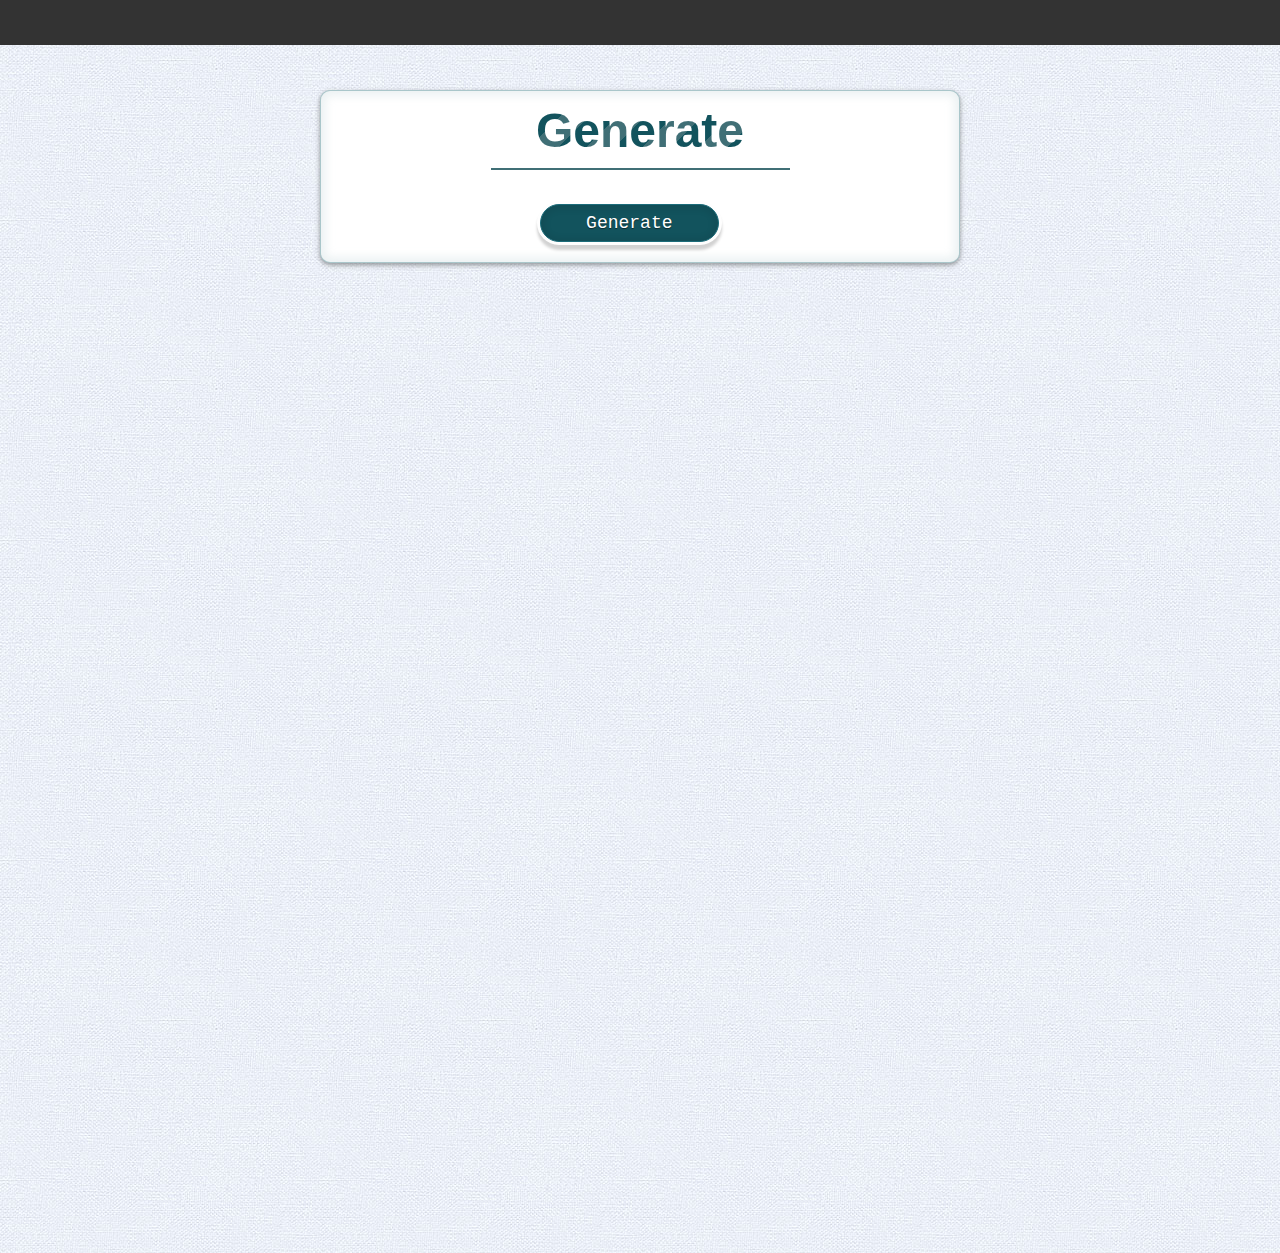
<file: generate.html>
<!DOCTYPE html>
<html>
<head>
	<title>Generate Reports</title>
	<link rel="stylesheet" type="text/css" href="css/combined.css" />
	<script src="js/combined.js"></script>
	<link rel="stylesheet" href="css/date1.css">
	<script src="js/jquery-1.9.1.js"></script>
	<script src="js/jquery-ui.js"></script>
	<link rel="stylesheet" href="css/style.css">


<script type="text/javascript">
  $(function() {
    $( "#from" ).datepicker({
      defaultDate: "+1w",
      changeMonth: true,
      numberOfMonths: 1,
      onClose: function( selectedDate ) {
        $( "#to" ).datepicker( "option", "minDate", selectedDate );
      }
    });
    $( "#to" ).datepicker({
      defaultDate: "+1w",
      changeMonth: true,
      numberOfMonths: 1,
      onClose: function( selectedDate ) {
        $( "#from" ).datepicker( "option", "maxDate", selectedDate );
      }
    });
  });
  </script>
  <script type="text/javascript">
function show() { document.getElementById('area').style.display = 'block'; }
function hide() { document.getElementById('area').style.display = 'none'; }

</script>


	</head>
	<body>

<div class="header">
</div>
<div class="main">

<div class="form" >


<form name="gen" action = "settings1.html">
<div class="legend" >Generate</div>
<br>
<div>&nbsp;</div>

<input class="bg-green fg-white" type="submit" value="Generate" style="margin-right: 220px;">
<div>&nbsp;</div>
</form>

</div>

</div>
</body>
</html>
</file>
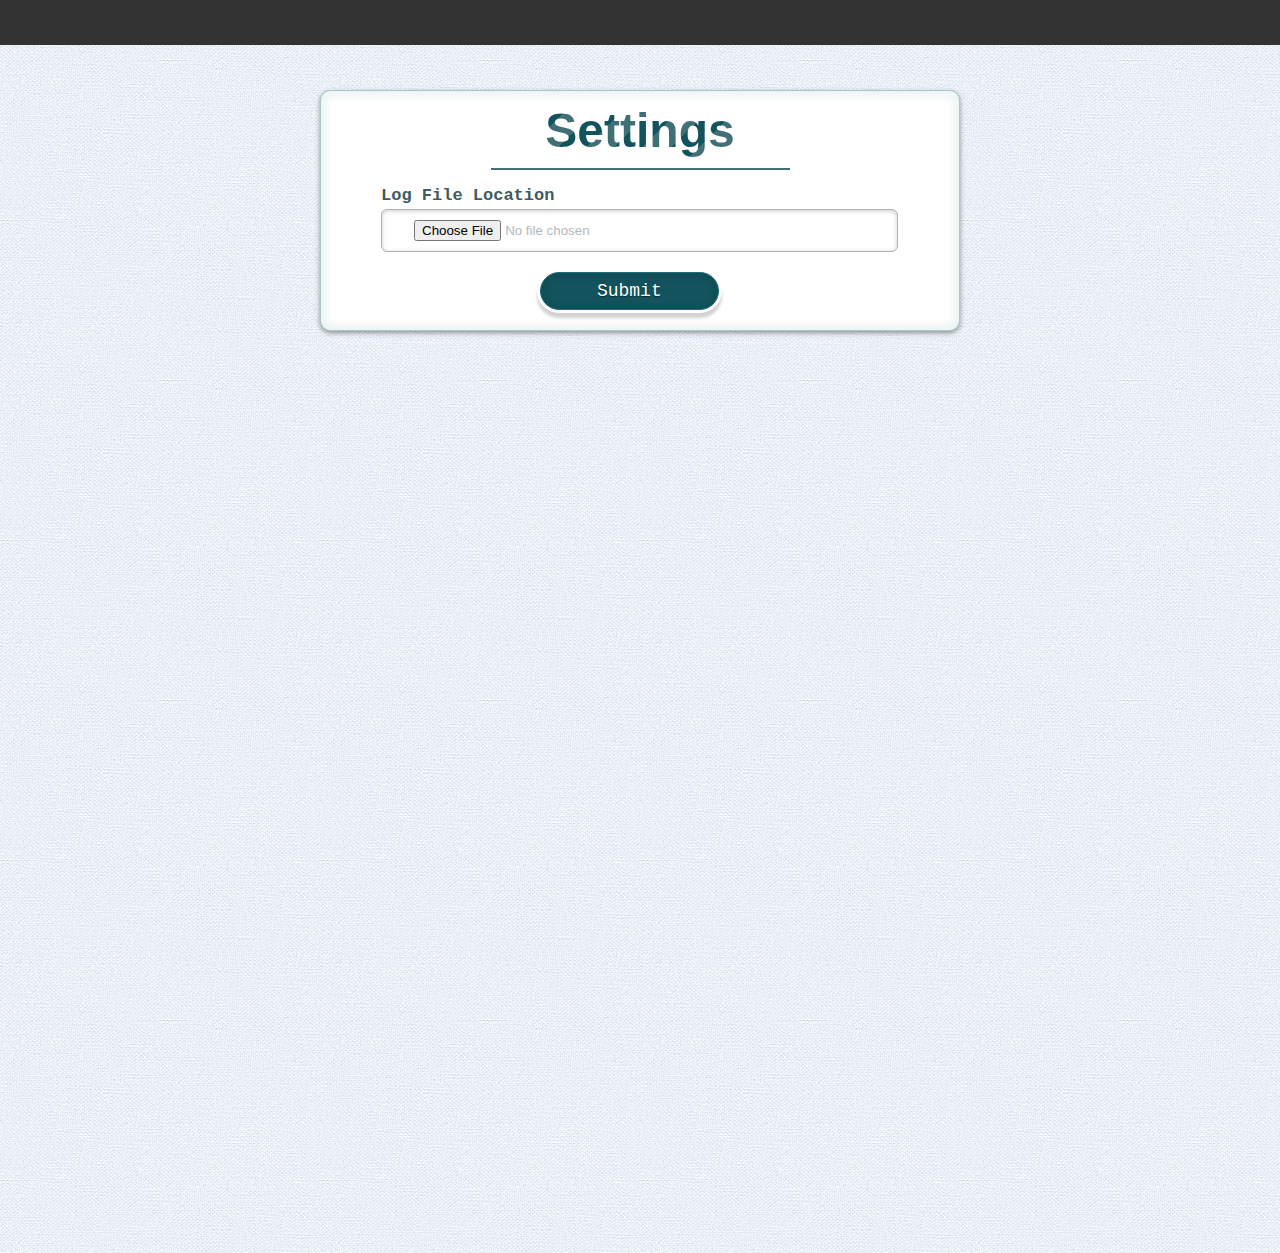
<file: settings1.html>
<html>
<head>
	<title>Settings</title>
	<link rel="stylesheet" type="text/css" href="css/combined.css" />
	<script src="js/combined.js"></script>

	</head>
<body>
<div class="header">

</div>
<div class="main">

<div class="form" >

<form name="set" action = "cgi-bin/generate.py" method = "post">
<div class="legend" >Settings </div>

<div>&nbsp;</div>
<label for="Log" class="label">Log File Location </label>
<input id="log" name="log" required="required" type="file" placeholder="File Location">


<input class="bg-green fg-white" type="submit" value="Submit" style="margin-right: 220px;">
<div>&nbsp;</div>

<div>&nbsp;</div>
</form>

</div>

</div>
</body>
</html>
</file>
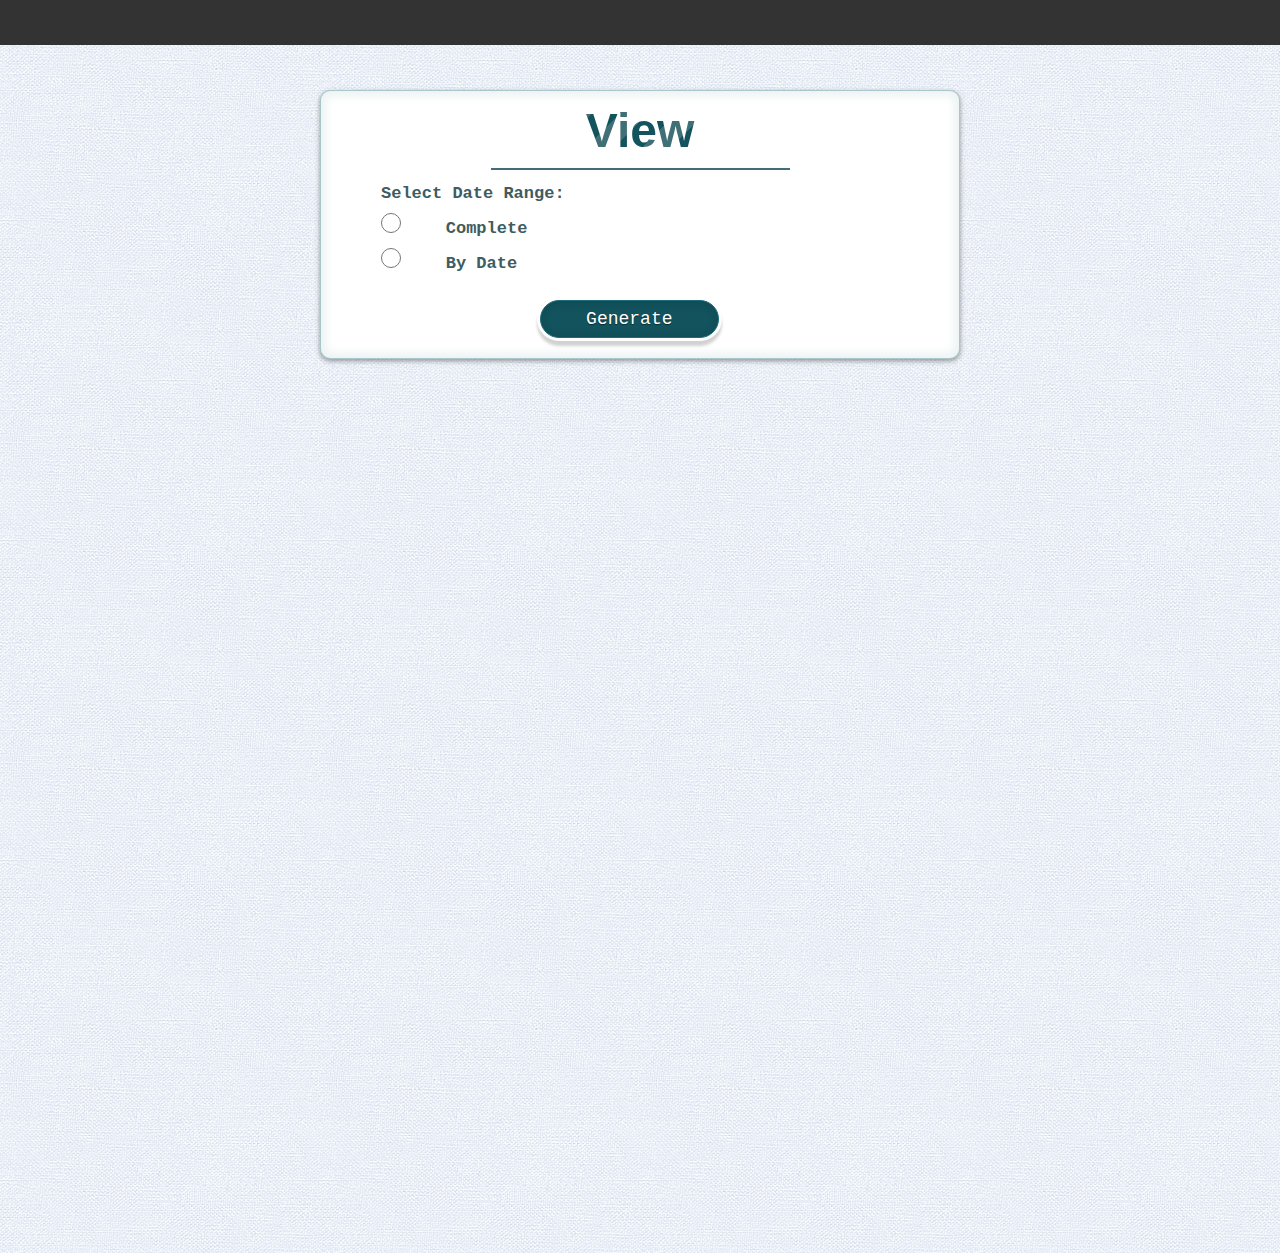
<file: view_old.html>
<!DOCTYPE html>
<html>
<head>
	<title>Generate Reports</title>
	<link rel="stylesheet" type="text/css" href="css/combined.css" />
	<script src="js/combined.js"></script>
	<link rel="stylesheet" href="css/date1.css">
	<script src="js/jquery-1.9.1.js"></script>
	<script src="js/jquery-ui.js"></script>
	<link rel="stylesheet" href="css/style.css">


<script type="text/javascript">
  $(function() {
    $( "#from" ).datepicker({
      defaultDate: "+1w",
      changeMonth: true,
      numberOfMonths: 1,
      onClose: function( selectedDate ) {
        $( "#to" ).datepicker( "option", "minDate", selectedDate );
      }
    });
    $( "#to" ).datepicker({
      defaultDate: "+1w",
      changeMonth: true,
      numberOfMonths: 1,
      onClose: function( selectedDate ) {
        $( "#from" ).datepicker( "option", "maxDate", selectedDate );
      }
    });
  });
  </script>
  <script type="text/javascript">
function show() { document.getElementById('area').style.display = 'block'; }
function hide() { document.getElementById('area').style.display = 'none'; }

</script>


	</head>
	<body>

<div class="header">
</div>
<div class="main">

<div class="form" >


<form name="gen" action = "/cgi-bin/generate.py" method = "post">
<div class="legend" >View</div>
<br>
<div>&nbsp;</div>
<label for="Select" class="label">Select Date Range:</label>
<div>&nbsp;</div>
<input type="radio" id="complete" name="select" value="complete" onclick="hide();" required />
<label for="radio-complete" class="label">Complete </label>
<div>&nbsp;</div>
<input type="radio" id="bydate" name="select" value="bydate" onclick="show();" required/>
<label for="radio-bydate" class="label">By Date </label>
<div id='area' style="display: none;">
<div>&nbsp;</div> <div>&nbsp;</div><div>&nbsp;</div><div>&nbsp;</div>
<label for="radio-complete" class="label">From</label>
<input type="text"   id="from" placeholder="From Date" name="from" style="width:230px" >
<div>&nbsp;</div>
<label for="radio-complete" class="label">To </label>
&nbsp;&nbsp;&nbsp;&nbsp;
<input type="text" id="to" placeholder="To Date" name="to" style="width:230px" >
<div>&nbsp;</div>
</div>
<div>&nbsp;</div>
<input class="bg-green fg-white" type="submit" value="Generate" style="margin-right: 220px;">
<div>&nbsp;</div>
</form>

</div>

</div>
</body>
</html>
</file>
<file: css/combined.css>
html {
  font-size: 62.5%;
}
body {
  font-size: 1.4rem;
}
html,
body {
  padding: 0;
  margin: 0;
  min-height:auto !important;
  height: 118%;
}

html,
body,
* {
  -webkit-box-sizing: border-box;
  -moz-box-sizing: border-box;
  -ms-box-sizing: border-box;
  -o-box-sizing: border-box;
  box-sizing: border-box;
}
.main
{
background: #fff url(../images/bg.jpg) repeat;
width: 100% !important;
min-height:100%;
height:auto;

}
.header{
background-color: #333333 !important;
height: 45px;
width: 100%;
position: fixed;
display: block;
border-collapse: collapse;
box-sizing: border-box;
z-index: 1030;
}

 .panel {
  border: 1px #eaeaea solid;
  
   
}
 .panel .panel-header {
  position: fixed;
  z-index: 1030;
  margin-top: 45px;
  margin-left:4%;
  padding: 12px;
  background-color: #5d5d5d;
  width: 92%;
  font-weight: normal;
  font-family: 'Segoe UI Light_', 'Open Sans Light', Verdana, Arial, Helvetica, sans-serif;
  color: #ffffff;
  letter-spacing: 0.01em;
  font-size: 2.2rem;
  line-height: 2.2rem;
  cursor: default;
  height:auto;
}
@font-face {
  font-family: "PT Serif Caption";
  font-style: normal;
  font-weight: 400;
  src: local("Cambria"), local("PT Serif Caption"), local("PTSerif-Caption"), url(https://themes.googleusercontent.com/static/fonts/ptserifcaption/v4/7xkFOeTxxO1GMC1suOUYWWhBabBbEjGd1iRmpyoZukE.woff) format('woff');
}
@font-face {
  font-family: "Open Sans Light";
  font-style: normal;
  font-weight: 300;
  src: local("Segoe UI Light"), local("Open Sans Light"), local("OpenSans-Light"), url(https://themes.googleusercontent.com/static/fonts/opensans/v6/DXI1ORHCpsQm3Vp6mXoaTZ1r3JsPcQLi8jytr04NNhU.woff) format('woff');
}
@font-face {
  font-family: "Open Sans";
  font-style: normal;
  font-weight: 400;
  src: local("Segoe UI"), local("Open Sans"), local("OpenSans"), url(https://themes.googleusercontent.com/static/fonts/opensans/v6/K88pR3goAWT7BTt32Z01mz8E0i7KZn-EPnyo3HZu7kw.woff) format('woff');
}
@font-face {
  font-family: "Open Sans Bold";
  font-style: normal;
  font-weight: 700;
  src: local("Segoe UI Bold"), local("Open Sans Bold"), local("OpenSans-Bold"), url(https://themes.googleusercontent.com/static/fonts/opensans/v6/k3k702ZOKiLJc3WVjuplzJ1r3JsPcQLi8jytr04NNhU.woff) format('woff');
}


/* Index generate view */

.grid {
	padding: 20px 20px 100px 20px;
	max-width: 1350px;
	margin-top:100px;
	list-style: none;
	text-align: center;
	
}

.grid li {
	display: inline-block;
	width: 410px;
	margin: 0;
	padding: 20px;
	text-align: left;
	position: relative;
}

.grid figure {
	margin: 0;
	position: relative;
}

.grid figure img {
	max-width: 100%;
	display: block;
	position: relative;
}
h1{
font-family: 'Courier New', 'Open Sans Light', Verdana, Arial, Helvetica, sans-serif;
font-weight: 300;
color: #000000;
letter-spacing: 0.00em;
font-size: 4.8rem;
line-height: 4.8rem;
}

.grid figcaption {
	position: absolute;
	top: 0;
	left: 0;
	padding: 20px;
	background: #2c3f52;
	color: #ed4e6e;
}

.grid figcaption h3 {
    font-family:"Cursive",Times,serif;
	margin: 0;
	padding: 0;
	color: #fff;
}

.grid figcaption p {
  color: #fff;
}

.grid figcaption span:before {
	content: 'will have ';
}

.grid figcaption a {
    font-family:"courier",Times,serif;
	text-align: center;
	padding: 5px 10px;
	border-radius: 2px;
	display: inline-block;
	background: #ed4e6e;
	color: #fff;
}
/* Caption Style 4 */
.cs-style-4 li {
	-webkit-perspective: 1700px;
	-moz-perspective: 1700px;
	perspective: 1700px;
	-webkit-perspective-origin: 0 50%;
	-moz-perspective-origin: 0 50%;
	perspective-origin: 0 50%;
}

.cs-style-4 figure {
	-webkit-transform-style: preserve-3d;
	-moz-transform-style: preserve-3d;
	transform-style: preserve-3d;
}

.cs-style-4 figure > div {
	overflow: hidden;
}

.cs-style-4 figure img {
	-webkit-transition: -webkit-transform 0.4s;
	-moz-transition: -moz-transform 0.4s;
	transition: transform 0.4s;
}

.no-touch .cs-style-4 figure:hover img,
.cs-style-4 figure.cs-hover img {
	-webkit-transform: translateX(25%);
	-moz-transform: translateX(25%);
	-ms-transform: translateX(25%);
	transform: translateX(25%);
}

.cs-style-4 figcaption {
	height:78%;
	width: 50%;
	opacity: 0;
	font-size:1.9rem;
	-webkit-backface-visibility: hidden;
	-moz-backface-visibility: hidden;
	backface-visibility: hidden;
	-webkit-transform-origin: 0 0;
	-moz-transform-origin: 0 0;
	transform-origin: 0 0;
	-webkit-transform: rotateY(-90deg);
	-moz-transform: rotateY(-90deg);
	transform: rotateY(-90deg);
	-webkit-transition: -webkit-transform 0.4s, opacity 0.1s 0.3s;
	-moz-transition: -moz-transform 0.4s, opacity 0.1s 0.3s;
	transition: transform 0.4s, opacity 0.1s 0.3s;
}

.no-touch .cs-style-4 figure:hover figcaption,
.cs-style-4 figure.cs-hover figcaption {
	opacity: 1;
	-webkit-transform: rotateY(0deg);
	-moz-transform: rotateY(0deg);
	transform: rotateY(0deg);
	-webkit-transition: -webkit-transform 0.4s, opacity 0.1s;
	-moz-transition: -moz-transform 0.4s, opacity 0.1s;
	transition: transform 0.4s, opacity 0.1s;
}

.cs-style-4 figcaption a {
	position: absolute;
	bottom: 20px;
	right: 20px;
}
@media screen and (max-width: 31.5em) {
	.grid {
		padding: 10px 10px 100px 10px;
	}
	.grid li {
		width: 100%;
		min-width: 300px;
	}
}

@import url(http://fonts.googleapis.com/css?family=Lato:300,400,700);


*, *:after, *:before { -webkit-box-sizing: border-box; -moz-box-sizing: border-box; box-sizing: border-box; }
body, html {  padding: 0; margin: 0;}

/* Clearfix hack by Nicolas Gallagher: http://nicolasgallagher.com/micro-clearfix-hack/ */
.clearfix:before, .clearfix:after { content: " "; display: table; }
.clearfix:after { clear: both; }

body {
	font-family: 'Lato', Calibri, Arial, sans-serif;
	color: #b3b9bf;
	background: #f9f9f9;
}

a {
	color: #888;
	text-decoration: none;
	text-align: center;
}

a:hover,
a:active {
	color: #333;
}



/* To Navigation Style */
.codrops-top {
	background: #fff;
	background: rgba(255, 255, 255, 0.6);
	text-transform: uppercase;
	width: 100%;
	font-size: 0.69em;
	line-height: 2.2;
}

.codrops-top a {
	padding: 0 1em;
	letter-spacing: 0.1em;
	color: #888;
	display: inline-block;
}

.codrops-top a:hover {
	background: rgba(255,255,255,0.95);
	color: #333;
}

.codrops-top span.right {
	float: right;
}

.codrops-top span.right a {
	float: left;
	display: block;
}

.codrops-icon:before {
	font-family: 'codropsicons';
	margin: 0 4px;
	speak: none;
	font-style: normal;
	font-weight: normal;
	font-variant: normal;
	text-transform: none;
	line-height: 1;
	-webkit-font-smoothing: antialiased;
}

.codrops-icon-drop:before {
	content: "\e001";
}

.codrops-icon-prev:before {
	content: "\e004";
}

.codrops-icon-archive:before {
	content: "\e002";
}

.codrops-icon-next:before {
	content: "\e000";
}

.codrops-icon-about:before {
	content: "\e003";
}

/* Demo Buttons Style */
.codrops-demos {
	padding-top: 1em;
	font-size: 0.9em;
}

.codrops-demos a {
	display: inline-block;
	margin: 0.5em;
	padding: 0.7em 1.1em;
	border: 3px solid #b3b9bf;
	color: #b3b9bf;
	font-weight: 700;
}

.codrops-demos a:hover,
.codrops-demos a.current-demo,
.codrops-demos a.current-demo:hover {
	border-color: #2c3f52;
	color: #2c3f52;
}

@media screen and (max-width: 25em) {

	.codrops-icon span {
		display: none;
	}

}
/* end index */

.container{

 width: 80%;
  margin-left:10%;
  height:inherit;
}


/* Navigation Bar */
.hide{
	position: static;
	bottom: 30px;
	left:0px;
	padding-top:50px;
	visibility:hidden;
}
.dropdown12:hover .hide{
	visibility:visible;
}
.nav-img{
  display: block;
  width: 22px;
  height: 22px;
  font-size: 16px;
  float: none;
  text-align: center;
  }
.nav-img1{
margin-top: -4px;
  display: block;
  width: 28px;
  height: 28px;
  font-size: 16px;
  float: none;
  text-align: center;
  }

  .navigation-bar,
  .navbar {
  width: 100%;
  display: block;
  background-color: #1ba1e2;
  color: #ffffff;
}
  .navigation-bar .navigation-bar-content,
  .navbar .navigation-bar-content,
  .navigation-bar .navbar-content,
  .navbar .navbar-content {
  margin-top: -8;
  background-color: inherit;
  color: inherit;
  display: block;
}
  .navigation-bar .navigation-bar-content .element,
  .navbar .navigation-bar-content .element,
  .navigation-bar .navbar-content .element,
  .navbar .navbar-content .element,
  .navigation-bar .navigation-bar-content .element-divider,
  .navbar .navigation-bar-content .element-divider,
  .navigation-bar .navbar-content .element-divider,
  .navbar .navbar-content .element-divider {
  display: block;
  float: left;
  background-color: inherit;
  position: relative;
  height: 45px;
}
  .navigation-bar .navigation-bar-content .element.place-right,
  .navbar .navigation-bar-content .element.place-right,
  .navigation-bar .navbar-content .element.place-right,
  .navbar .navbar-content .element.place-right,
  .navigation-bar .navigation-bar-content .element-divider.place-right,
  .navbar .navigation-bar-content .element-divider.place-right,
  .navigation-bar .navbar-content .element-divider.place-right,
  .navbar .navbar-content .element-divider.place-right {
  float: right;
}
  .navigation-bar .navigation-bar-content .element,
  .navbar .navigation-bar-content .element,
  .navigation-bar .navbar-content .element,
  .navbar .navbar-content .element {
  padding: 15px;
  line-height: 15px;
  color: inherit;
  font-family: 'Segoe UI Light_', 'Open Sans Light', Verdana, Arial, Helvetica, sans-serif;
  font-size: 14px;
}
  .navigation-bar .navigation-bar-content .element:hover,
  .navbar .navigation-bar-content .element:hover,
  .navigation-bar .navbar-content .element:hover,
  .navbar .navbar-content .element:hover {
  background-color: #00aafd;
}
  .navigation-bar .navigation-bar-content .element > a.dropdown-toggle,
  .navbar .navigation-bar-content .element > a.dropdown-toggle,
  .navigation-bar .navbar-content .element > a.dropdown-toggle,
  .navbar .navbar-content .element > a.dropdown-toggle {
  color: inherit;
  position: relative;
}
  .navigation-bar .navigation-bar-content .element > a.dropdown-toggle:after,
  .navbar .navigation-bar-content .element > a.dropdown-toggle:after,
  .navigation-bar .navbar-content .element > a.dropdown-toggle:after,
  .navbar .navbar-content .element > a.dropdown-toggle:after {
  position: absolute;
  left: 100%;
}
  .navigation-bar .navigation-bar-content .element > .dropdown-menu,
  .navbar .navigation-bar-content .element > .dropdown-menu,
  .navigation-bar .navbar-content .element > .dropdown-menu,
  .navbar .navbar-content .element > .dropdown-menu {
  top: 100%;
  left: 0;
}
  .navigation-bar .navigation-bar-content .element > .dropdown-menu.place-right,
  .navbar .navigation-bar-content .element > .dropdown-menu.place-right,
  .navigation-bar .navbar-content .element > .dropdown-menu.place-right,
  .navbar .navbar-content .element > .dropdown-menu.place-right {
  right: 0;
  left: auto;
}
  .navigation-bar .navigation-bar-content .element-divider,
  .navbar .navigation-bar-content .element-divider,
  .navigation-bar .navbar-content .element-divider,
  .navbar .navbar-content .element-divider {
  padding: 15px 0;
  line-height: 15px;
  width: 1px !important;
  border-left: 1px #ccc solid;
  opacity: .3;
  position: relative;
}
  .navigation-bar .navigation-bar-content .element-divider:before,
  .navbar .navigation-bar-content .element-divider:before,
  .navigation-bar .navbar-content .element-divider:before,
  .navbar .navbar-content .element-divider:before {
  content: "|";
  visibility: hidden;
}
  .navigation-bar-content .brand,
  .navbar-content .brand {
  font-size: 18px;
}
  .navigation-bar-content form,
  .navbar-content form {
  margin: 0;
  padding-bottom: 0 !important;
  position: relative;
}
  .navigation-bar-content .element .input-control.text,
  .navbar-content .element .input-control.text,
  .navigation-bar-content .element .input-control.password,
  .navbar-content .element .input-control.password {
  width: auto;
  height: auto;
  position: relative;
  margin: 0;
  top: -6px;
}
  .navigation-bar-content .element .input-control.text [class*='btn-'],
  .navbar-content .element .input-control.text [class*='btn-'],
  .navigation-bar-content .element .input-control.password [class*='btn-'],
  .navbar-content .element .input-control.password [class*='btn-'] {
  top: 2px;
  right: 2px;
}
  .navigation-bar-content .element .input-control.text input[type='text'],
  .navbar-content .element .input-control.text input[type='text'],
  .navigation-bar-content .element .input-control.password input[type='text'],
  .navbar-content .element .input-control.password input[type='text'] {
  font-size: 12px;
}
  .navigation-bar-content .input-control.checkbox,
  .navbar-content .input-control.checkbox,
  .navigation-bar-content .input-control.radio,
  .navbar-content .input-control.radio {
  position: relative;
  margin: 0;
  top: -6px;
}
  .navigation-bar-content .button,
  .navbar-content .button,
  .navigation-bar-content .image-button,
  .navbar-content .image-button {
  background-color: transparent;
}
  .navigation-bar-content .button,
  .navbar-content .button {
  margin-top: -14px;
  background-color: inherit;
}
  .navigation-bar-content .image-button,
  .navbar-content .image-button {
  padding-right: 40px;
  padding-left: 5px;
  background-color: inherit;
}
  .navigation-bar-content .image-button:active,
  .navbar-content .image-button:active {
  left: auto;
  right: auto;
  top: auto;
}
  .navigation-bar-content .image-button img,
  .navbar-content .image-button img {
  width: 40px;
  height: 40px;
  margin-top: 2.5px;
}
  .navigation-bar-content .image-button.image-left,
  .navbar-content .image-button.image-left {
  padding-right: 5px;
  padding-left: 40px;
}
  .navigation-bar-content [class*="icon-"],
  .navbar-content [class*="icon-"] {
  font-size: 16px !important;
}
  .input-element,
  .element-input {
  padding-bottom: 0 !important;
}
  .input-element:hover,
  .element-input:hover {
  background-color: inherit !important;
}
  .navigation-bar .element-menu,
  .navbar .element-menu {
  margin: 0;
  padding: 0;
  list-style: none;
  color: inherit;
}
  .navigation-bar .element-menu > li,
  .navbar .element-menu > li {
  display: block;
  float: left;
  position: relative;
  color: inherit;
}
  .navigation-bar .element-menu > li > a,
  .navbar .element-menu > li > a {
  display: block;
  float: left;
  width: 100%;
  padding: 15px;
  line-height: 15px;
  color: inherit;
  font-family: 'Segoe UI Light_', 'Open Sans Light', Verdana, Arial, Helvetica, sans-serif;
  font-size: 14px;
}
  .navigation-bar .element-menu > li > a.dropdown-toggle,
  .navbar .element-menu > li > a.dropdown-toggle {
  color: inherit;
  position: relative;
}
  .navigation-bar .element-menu > li > a.dropdown-toggle:after,
  .navbar .element-menu > li > a.dropdown-toggle:after {
  position: absolute;
  left: 100%;
  margin-left: -20px;
  top: 50%;
  margin-top: -16px;
}
  .navigation-bar .element-menu > li > .dropdown-menu,
  .navbar .element-menu > li > .dropdown-menu {
  top: 100%;
  left: 0;
}
  .navigation-bar .element-menu > li > .dropdown-menu.place-right,
  .navbar .element-menu > li > .dropdown-menu.place-right {
  right: 0;
  left: auto;
}
  .navigation-bar .element-menu.drop-up li > .dropdown-menu,
  .navbar .element-menu.drop-up li > .dropdown-menu {
  top: auto;
  bottom: 45px;
}
  .navigation-bar .element-menu.drop-up li > .dropdown-menu .dropdown-menu,
  .navbar .element-menu.drop-up li > .dropdown-menu .dropdown-menu {
  bottom: 0;
}
  .navigation-bar .pull-menu,
  .navbar .pull-menu {
  display: none;
  float: right !important;
  color: #fff;
  cursor: pointer;
  font: 1.8em sans-serif;
  position: absolute;
  top: 0;
  right: 0;
  height: 45px;
  width: 40px;
  line-height: 20px;
  margin: 0;
}
  .navigation-bar .pull-menu:before,
  .navbar .pull-menu:before {
  content: "\2261";
  position: absolute;
  font-size: 20pt;
  top: 10px;
  left: 10px;
}
  .navigation-bar .pull-menu input[type="checkbox"],
  .navbar .pull-menu input[type="checkbox"] {
  width: 0;
  height: 0;
  opacity: 0;
}
  .navigation-bar-content:before,
  .navbar-content:before,
  .navigation-bar-content:after,
  .navbar-content:after {
  display: table;
  content: "";
}
  .navigation-bar-content:after,
  .navbar-content:after {
  clear: both;
}
  .navigation-bar.fixed-top,
  .navbar.fixed-top,
  .navigation-bar.fixed-bottom,
  .navbar.fixed-bottom {
  position: fixed;
  z-index: 1030;
  left: 0;
}
  .navigation-bar.fixed-top,
  .navbar.fixed-top {
  top: 0;
  bottom: auto;
}
  .navigation-bar.fixed-bottom,
  .navbar.fixed-bottom {
  bottom: 0;
  top: auto;
}
  .navigation-bar.dark {
  background-color: #333333;
}
  .navigation-bar.dark .element-menu > li > a {
  color: #ffffff;
}
  .navigation-bar.dark .element:hover,
  .navigation-bar.dark .element-menu > li:hover {
  background-color: #201a1a;
}
  .navigation-bar.light {
  background-color: #eeeeee;
  color: #555555;
}
  .navigation-bar.light .element:hover,
  .navigation-bar.light .element-menu > li:hover {
  background-color: #999999;
  color: #ffffff;
}
  .navigation-bar.light .pull-menu {
  color: #1d1d1d;
}
  .navigation-bar.white {
  background-color: #ffffff;
  color: #555555;
}
  .navigation-bar.white .element:hover,
  .navigation-bar.white .element-menu > li:hover {
  background-color: #00aff0;
  color: #ffffff;
}
  .navigation-bar.white .pull-menu {
  color: #1d1d1d;
}
/* end Navigation Bar */
/* DropDown menu*/
 a,
 .link {
  color: #2e92cf;
}
 a:hover,
 .link:hover {
  color: rgba(45, 173, 237, 0.8);
}
 a:focus,
 .link:focus,
 a:active,
 .link:active {
  color: rgba(45, 173, 237, 0.6);
}
  .dropdown-menu {
  margin: 0;
  padding: 0;
  list-style: none;
  position: absolute;
  display: none;
  z-index: 1000;
  background: #ffffff;
  min-width: 220px;
  width: auto;
  border: 1px solid #dcddde;
}
  .dropdown-menu li {
  display: block;
  margin: 10px 0;
  padding: 0;
  vertical-align: baseline;
  position: relative;
  font-family: 'Segoe UI_', 'Open Sans', Verdana, Arial, Helvetica, sans-serif;
}
  .dropdown-menu li a {
  display: block;
  text-decoration: none;
  font-family: 'Segoe UI Light_', 'Open Sans Light', Verdana, Arial, Helvetica, sans-serif;
  font-weight: 300;
  color: #000000;
  letter-spacing: 0.00em;
  font-size: 2.5rem;
  line-height: 2.5rem;
  letter-spacing: 0.01em;
  color: rgba(0, 0, 0, 0.6);
  line-height: 2.2rem;
  font-size: 2.2rem;
  color: inherit;
}
  .dropdown-menu li.title {
  font-family: 'Segoe UI Light_', 'Open Sans Light', Verdana, Arial, Helvetica, sans-serif;
  font-weight: 300;
  color: #000000;
  letter-spacing: 0.00em;
  font-size: 2.5rem;
  line-height: 2.5rem;
  letter-spacing: 0.01em;
  font-size: 4rem;
  margin-bottom: 20px;
}
  .dropdown-menu.compact a {
  font-weight: normal;
  font-size: 10.5pt;
  line-height: 12pt;
  color: inherit;
}
  .dropdown-menu.compact li.title {
  margin-bottom: 10px;
  font-family: 'Segoe UI Semibold_', 'Open Sans Bold', Verdana, Arial, Helvetica, sans-serif;
  font-weight: bold;
  color: #000000;
  font-size: 1.6rem;
  line-height: 1.6rem;
  letter-spacing: 0.02em;
}
  .dropdown-menu ul.secondary {
  margin: 0;
  padding: 0;
  list-style: none;
  margin-left: 15px;
}
  .dropdown-menu ul.secondary li a {
  font-family: 'Segoe UI Semibold_', 'Open Sans Bold', Verdana, Arial, Helvetica, sans-serif;
  font-weight: bold;
  color: #000000;
  font-size: 1.6rem;
  line-height: 1.6rem;
  letter-spacing: 0.02em;
  font-weight: normal;
  font-style: normal;
  line-height: 1.4rem;
  color: inherit;
}
  .dropdown-menu.shadow {
  box-shadow: 3px 3px 0 rgba(236, 236, 236, 0.7);
}
  .dropdown-menu li {
  margin: 5px 0 0;
  width: 100%;
  border: 1px transparent solid;
}
  .dropdown-menu li:last-child {
  margin-bottom: 5px;
}
  .dropdown-menu li.disabled,
  .dropdown-menu li.disabled:hover {
  cursor: default !important;
  background: transparent !important;
  color: #eeeeee;
}
  .dropdown-menu li.disabled a,
  .dropdown-menu li.disabled:hover a {
  color: inherit;
  cursor: inherit;
  background: inherit;
}
  .dropdown-menu a {
  padding: 8px 32px !important;
  color: inherit;
  font-size: 15px !important;
  line-height: 14px !important;
  cursor: pointer;
}
  .dropdown-menu li:hover {
  background: #edf4fc;
  border-color: #a8d2fd;
}
  .dropdown-menu li.checked a:before,
  .dropdown-menu li.checked-partial a:before {
  position: absolute;
  left: 10px;
  content: "\e0a6";
  font-family: iconFont;
}
  .dropdown-menu li.checked-partial a:before {
  content: "\e0a8";
}
  .dropdown-menu.place-right {
  right: -15px;
  left: auto;
}
  .dropdown-menu .divider {
  padding: 0;
  height: 1px;
  margin: 9px 1px;
  overflow: hidden;
  background-color: #e5e5e5;
  border-width: 0;
}
  .dropdown-menu .divider:hover {
  background: #e5e5e5;
}
  .dropdown-menu.open {
  display: block !important;
}
  .dropdown-menu .dropdown-menu {
  left: 100%;
  top: -10%;
}
  .dropdown-menu > li:hover > .dropdown-menu[data-show="hover"] {
  display: block;
}
  .dropdown-menu > li > a.dropdown-toggle:after {
  font-family: iconFont;
  font-size: .7em;
  content: "\e1b3";
  left: 85%;
  top: .85em;
  -webkit-transform: rotate(0deg);
  -moz-transform: rotate(0deg);
  -ms-transform: rotate(0deg);
  -o-transform: rotate(0deg);
  transform: rotate(0deg);
}
  .dropdown-menu.drop-left {
  left: -100%;
}
  .dropdown-menu.drop-up {
  top: auto;
  bottom: 0;
}
  .dropdown-menu .menu-title {
  background-color: #f6f7f8;
  font-size: 12px;
  font-weight: bold;
  line-height: 14px;
  padding: 4px 8px;
  border: 0;
  border-bottom: 1px #dcddde solid;
  border-top: 1px #dcddde solid;
  color: #646464;
}
  .dropdown-menu .menu-title:first-child {
  margin: 0;
  border-top-width: 0;
}
  .dropdown-menu .menu-title:first-child:hover {
  border-top-width: 0;
}
  .dropdown-menu .menu-title:hover {
  background-color: #f6f7f8;
  cursor: default;
  border: 0;
  border-bottom: 1px #dcddde solid;
  border-top: 1px #dcddde solid;
}
  .dropdown-menu.inverse {
  border: 2px #3b3b3b solid;
}
  .dropdown-menu.inverse li {
  border: 0;
}
  .dropdown-menu.inverse li a {
  padding: 9px 32px !important;
}
  .dropdown-menu.inverse li:hover {
  border: 0;
  background-color: #e5e5e5;
}
  .dropdown-menu.inverse .menu-title:hover {
  background-color: #f6f7f8;
}
  .dropdown-menu.inverse .divider {
  margin-left: 0;
  margin-right: 0;
}
  .dropdown-menu.dark {
  background-color: #333333;
  border: 2px #333333 solid;
  color: #ffffff;
}
  .dropdown-menu.dark.opacity {
  background-color: rgba(61, 61, 61, 0.9);
}
  .dropdown-menu.dark li {
  border: 0;
  color: inherit;
}
  .dropdown-menu.dark li a {
  padding: 9px 32px !important;
  color: inherit;
}
  .dropdown-menu.dark li.disabled,
  .dropdown-menu.dark li.disabled:hover {
  cursor: default !important;
  background: transparent !important;
  color: #555555;
}
  .dropdown-menu.dark li.disabled a,
  .dropdown-menu.dark li.disabled:hover a {
  color: inherit;
  cursor: inherit;
  background: inherit;
}
  .dropdown-menu.dark li:hover {
  border: 0;
  background-color: #201a1a;
  color: #ffffff;
}
  .dropdown-menu.dark .menu-title {
  background-color: #3b3b3b;
}
  .dropdown-menu.dark .menu-title:hover {
  background-color: #3b3b3b;
}
  .dropdown-menu.dark .divider {
  margin-left: 0;
  margin-right: 0;
  background-color: #555555;
}
  .dropdown-menu.dark .divider:hover {
  background: #555555;
}
  .dropdown-toggle:after {
  position: absolute;
  margin-left: .45em;
  bottom: 0;
  content: '\203A';
  -webkit-transform: rotate(90deg);
  -moz-transform: rotate(90deg);
  -ms-transform: rotate(90deg);
  -o-transform: rotate(90deg);
  transform: rotate(90deg);
}
  .dropdown-toggle.no-marker:after {
  content: "";
}

 .place-right {
  float: right;
}

.dropdown-toggle:after {
  position: absolute;
  margin-left: .45em;
  bottom: 0;
  content: '\203A';
  -webkit-transform: rotate(90deg);
  -moz-transform: rotate(90deg);
  -ms-transform: rotate(90deg);
  -o-transform: rotate(90deg);
  transform: rotate(90deg);
}
.dropdown-toggle.no-marker:after {
  content: "";
}

 .side-menu > li > a.dropdown-toggle:after {
  font-family: iconFont;
  font-size: .8em;
  content: "\e156";
  left: 85%;
  top: .75em;
  -webkit-transform: rotate(0deg);
  -moz-transform: rotate(0deg);
  -ms-transform: rotate(0deg);
  -o-transform: rotate(0deg);
  transform: rotate(0deg);
}
 .button-dropdown {
  position: relative;
  display: inline-block;
}
 .button-dropdown .dropdown-menu.place-right {
  right: 0;
  left: auto;
}
 button.dropdown-toggle,
 .button.dropdown-toggle {
  padding-right: 16px;
  border: 0;
}
 button.dropdown-toggle:before,
 .button.dropdown-toggle:before {
  position: absolute;
  font-family: iconFont;
  font-size: 14px;
  right: 1px;
  z-index: 2;
}

 .horizontal-menu.compact .dropdown-toggle:after {
  bottom: 2px;
}
 .horizontal-menu li:first-child {
  margin-left: 0px;
}
.horizontal-menu li:hover > .dropdown-menu[data-show="hover"] {
  display: block;
}
/* end dropdown*/

/* Table*/


 .example,  .example1,  .example2,  .example3,  .example4,  .example5,  .example6,  .example7,  .example8,
  .example9,  .example10,  .example11,  .example12,  .example13,  .example14,  .example15,  .example16,  .example17, 
  .example18,  .example19,  .example20,  .example21,  .example22,  .example23,  .example24,  .example25,  .example26 
 {
  padding: 20px 40px 20px 60px;
  border: 1px #ccc solid;
  position: relative;
  margin: 0 0 10px 0;
  margin-top: 50px;
  background-color: #fdfdfd !important;
  min-height: 100px;
  border:2px solid #555;
border-radius:10px;
box-shadow: 10px 10px 5px #888888;
}

 .example:before, .example:after , .example1:before, .example1:after , .example2:before, .example2:after ,
 .example3:before, .example3:after , .example4:before, .example4:after , .example5:before, .example5 :after ,
 .example6:before, .example6:after , .example7:before, .example7:after , .example8:before, .example8:after ,
 .example9:before, .example9:after , .example10:before, .example10:after , .example11:before, .example11:after ,
 .example12:before, .example12:after , .example13:before, .example13:after , .example14:before, .example14:after ,
 .example15:before, .example15:after , .example16:before, .example16:after , .example17:before, .example17:after ,
 .example18:before, .example18:after , .example19:before, .example19:after , .example20:before, .example20:after,
 .example21:before, .example21:after,.example22:before, .example22:after,.example23:before, .example23:after,
 .example24:before, .example24:after,.example25:before, .example25:after,.example26:before, .example26:after
{
  display: table;
  content: "";
}
 .example:after , .example1:after , .example2:after , .example3:after , .example4:after , .example5:after , .example6:after ,
 .example7:after , .example8:after , .example9:after , .example10:after , .example11:after , .example12:after , .example13:after ,
 .example14:after , .example15:after , .example16:after , .example17:after , .example18:after , .example19:after , .example20:after ,
 .example21:after ,  .example22:after ,  .example23:after ,  .example24:after ,  .example25:after ,  .example26:after 
{
  clear: both;
}

 .example:before , .example1:before , .example2:before , .example3:before , .example4:before , .example5:before , .example6:before ,
 .example7:before , .example8:before , .example9:before , .example10:before , .example11:before , .example12:before , .example13:before ,
 .example14:before , .example15:before , .example16:before , .example17:before , .example18:before , .example19:before , .example20:before,
  .example21:before,  .example22:before,  .example23:before,  .example24:before,  .example25:before,  .example26:before 
{
  position: absolute; 
  left: 0px;
  top: 30px;
  overflow: hidden;
  white-space: nowrap;
  color: rgba(0, 0, 0, 0.6)!important;
  font-family: 'Open Sans Bold',Verdana, 'Courier New' ,'Courier','Segoe UI Semibold_',  Arial, Helvetica, sans-serif;
  font-weight: bold;
  color: #000000;
  font-size: 1.3rem;
  line-height: 2.1rem;
  letter-spacing: 0.02em;
  color: rgba(0, 0, 0, 0.6);
  font-size: 1.4rem;
  line-height: 1.4rem;
  -webkit-transform: rotate(-90deg);
  -moz-transform: rotate(-90deg);
  -ms-transform: rotate(-90deg);
  -o-transform: rotate(-90deg);
  transform: rotate(-90deg);
}
.box-table-a
{
	font-family: "Lucida Sans Unicode", "Lucida Grande", Sans-Serif;
	font-size: 12px;
	margin: 10px;
	width: 100%;
	text-align: left;
	border-collapse: collapse;
	
	float:left;
}
.box-table-a th
{
	font-size: 13px;
	font-weight: normal;
	padding: 8px;
	background: #b9c9fe;
	border-top: 2px solid #000;
	border-bottom: 1px solid #000;
	color: #039;
}
.box-table-a td
{
	padding: 8px;
	background: #e8edff; 
	border-bottom: 1px solid #fff;
	color: #669;
	border-top: 1px solid transparent;
	white-space: -moz-pre-wrap !important;  /* Mozilla, since 1999 */
white-space: -pre-wrap;      /* Opera 4-6 */
white-space: -o-pre-wrap;    /* Opera 7 */
white-space: pre-wrap;       /* css-3 */
word-wrap: break-word;       /* Internet Explorer 5.5+ */
word-break: break-all;
white-space: normal;

}
.box-table{
vertical-align:middle;
}
.box-table-a tr:hover td
{
	background: #d0dafd;
	color: #339;
}

.tab-container{

 width: 95%;
  margin-left:2.5%;
  height:inherit;
}

.self .messages {
  order: 1;
  border-bottom-right-radius: 2px;
}

.messages {
  background: white;
  padding: 10px;
  border-radius: 2px;
  box-shadow: 0 1px 2px rgba(0, 0, 0, 0.2);
  width: auto;
  display: inline-block;
	float:left;
  
}
.messages p {
  font-size: 0.8rem;
  font-family: "Courier New", Courier, monospace;
  margin: 0 0 0.2rem 0;
}
.messages time {
  font-size: 0.7rem;
  color: #ccc;
}
/* end table */

/* form */
.form{
margin-left: 25%;
border-radius:10px;
box-shadow: 10px 10px 5px #888888;
position: absolute;
top: 0px;
width: 50%;
margin-top: 90px;
background: rgb(255, 255, 255);
border: 1px solid rgba(147, 184, 189,0.8);
-webkit-box-shadow: 0pt 2px 5px rgba(105, 108, 109, 0.7),	0px 0px 8px 5px rgba(208, 223, 226, 0.4) inset;
-moz-box-shadow: 0pt 2px 5px rgba(105, 108, 109, 0.7),	0px 0px 8px 5px rgba(208, 223, 226, 0.4) inset;
box-shadow: 0pt 2px 5px rgba(105, 108, 109, 0.7),	0px 0px 8px 5px rgba(208, 223, 226, 0.4) inset;
padding: 10px 20px 10px 20px;

}

.legend {
	font-size: 48px;
	color: rgb(6, 106, 117);
	padding: 2px 0 10px 0;
	font-family: 'FranchiseRegular','Arial Narrow',Arial,sans-serif;
	font-weight: bold;
	text-align: center;
	width: 50%;
	margin-left:25%;
	border: collapse;
	border-bottom: 2px solid #406f76;
	
}
/** For the moment only webkit supports the background-clip:text; */
.legend {
    background: -webkit-repeating-linear-gradient(-45deg, 
	rgb(18, 83, 93) , 
	rgb(18, 83, 93) 20px, 
	rgb(64, 111, 118) 20px, 
	rgb(64, 111, 118) 40px, 
	rgb(18, 83, 93) 40px);
	-webkit-text-fill-color: transparent;
	-webkit-background-clip: text;
	
	background: linear-gradient(left, rgba(147,184,189,0) 0%,rgba(147,184,189,0.8) 20%,rgba(147,184,189,1) 53%,rgba(147,184,189,0.8) 79%,rgba(147,184,189,0) 100%); 
}
.label{
color: rgb(64, 92, 96);
position: relative;
text-align: left;
font-size: 17px;
margin-left: 40px;
font-weight: bold;

font-family: "Courier New","Trebuchet MS","Myriad Pro",Arial,sans-serif;
}
table br + br {
  display: block;
}
select{
  background:transparent;
   width: 170px;
   padding-bottom: 2px;
   font-family:Arial, Helvetica, sans-serif;
   font-size:11px;
   font-weight:600;
   color:#000;
   height: 22px;
  -webkit-appearance: none;
  
 
  }

.select-div{
	width: 170px;
	overflow: hidden;
	-webkit-appearance: textfield;
	-webkit-box-sizing: content-box;
	-moz-box-sizing: content-box;
	box-sizing: content-box;
	-webkit-border-radius: 6px;
	-moz-border-radius: 6px;
	border-radius: 6px;
	-webkit-box-shadow: 0px 1px 4px 0px rgba(168, 168, 168, 0.6) inset;

}

select > option {
  background: #fff;
-webkit-appearance: textfield;
-webkit-box-sizing: content-box;
-moz-box-sizing: content-box;
box-sizing: content-box;
-webkit-border-radius: 6px;
-moz-border-radius: 6px;
border-radius: 6px;
-webkit-box-shadow: 0px 1px 4px 0px rgba(168, 168, 168, 0.6) inset;
}

input[type="radio"]{
border-color: #919191;
border-radius: 50%;
width: 20px;
height: 20px;
background-color: #ffffff;
border: 2px #d9d9d9 solid;
content: "" !important;
margin: 3px;
margin-left: 40px;
}
input[type="file"], input[type="text"]
{
width: 80%;
margin-left: 40px;
margin-top: 4px;
padding: 10px 5px 10px 32px;
border: 1px solid rgb(178, 178, 178);
-webkit-appearance: textfield;
-webkit-box-sizing: content-box;
-moz-box-sizing: content-box;
box-sizing: content-box;
-webkit-border-radius: 6px;
-moz-border-radius: 6px;
border-radius: 6px;
-webkit-box-shadow: 0px 1px 4px 0px rgba(168, 168, 168, 0.6) inset;
 
 }
  input[type="submit"] {
 width: 30%;
cursor: pointer;
background: rgb(61, 157, 179);
padding: 8px 5px;
margin-top: 20px;
font-family: 'Courier New','BebasNeueRegular','Arial Narrow','Arial','sans-serif';
color: #fff;
float: right;
font-size: 18px;
border: 1px solid rgb(28, 108, 122);
margin-bottom: 10px;
margin-right: 50px;
text-shadow: 0 1px 1px rgba(0, 0, 0, 0.5);
-webkit-border-radius: 40px;
-moz-border-radius: 40px;
border-radius: 40px;
-webkit-box-shadow: 0px 1px 6px 4px rgba(0, 0, 0, 0.07) inset,
 0px 0px 0px 3px rgb(254, 254, 254),
 0px 5px 3px 3px rgb(210, 210, 210);
-moz-box-shadow: 0px 1px 6px 4px rgba(0, 0, 0, 0.07) inset,
 0px 0px 0px 3px rgb(254, 254, 254),
 0px 5px 3px 3px rgb(210, 210, 210);
box-shadow: 0px 1px 6px 4px rgba(0, 0, 0, 0.07) inset,
 0px 0px 0px 3px rgb(254, 254, 254),
 0px 5px 3px 3px rgb(210, 210, 210);
-webkit-transition: all 0.2s linear;
-moz-transition: all 0.2s linear;
-o-transition: all 0.2s linear;
transition: all 0.2s linear;
}
/* end form*/

/*welcome Page */
.bg-green {
  background-color: rgb(18, 83, 93)  !important;
  color: #ffffff !important;;
}

.pg-normal {
    color: black;
    font-weight: normal;
    text-decoration: none;    
    cursor: pointer;    
}
.pg-selected {
    color: black;
    font-weight: bold;        
    text-decoration: underline;
    cursor: pointer;
}
.color_code {
display: block;
margin: 0.5em;
border-style: solid;
border-width: 0em 0em 0em 1em;
padding: 0 1.3em;
height: 0.9em;
font-size:89%;
font-family:"Courier New", Courier, monospace
}
</file>
<file: css/style.css>
body {
	font-family: "Trebuchet MS", "Helvetica", "Arial",  "Verdana", "sans-serif";
	font-size: 62.5%;
}
</file>
<file: css/date1.css>
/*! jQuery UI - v1.10.4 - 2014-03-29
* http://jqueryui.com
* Includes: jquery.ui.core.css, jquery.ui.datepicker.css, jquery.ui.theme.css
* To view and modify this theme, visit http://jqueryui.com/themeroller/?ffDefault=Gill%20Sans%2CArial%2Csans-serif&fwDefault=bold&fsDefault=1.2em&cornerRadius=4px&bgColorHeader=35414f&bgTextureHeader=dots_small&bgImgOpacityHeader=35&borderColorHeader=2c4359&fcHeader=e1e463&iconColorHeader=e1e463&bgColorContent=ffffff&bgTextureContent=flat&bgImgOpacityContent=75&borderColorContent=aaaaaa&fcContent=2c4359&iconColorContent=c02669&bgColorDefault=93c3cd&bgTextureDefault=diagonals_small&bgImgOpacityDefault=50&borderColorDefault=93c3cd&fcDefault=333333&iconColorDefault=ffffff&bgColorHover=ccd232&bgTextureHover=diagonals_small&bgImgOpacityHover=75&borderColorHover=999999&fcHover=212121&iconColorHover=454545&bgColorActive=db4865&bgTextureActive=diagonals_small&bgImgOpacityActive=40&borderColorActive=ff6b7f&fcActive=ffffff&iconColorActive=ffffff&bgColorHighlight=ffff38&bgTextureHighlight=dots_medium&bgImgOpacityHighlight=80&borderColorHighlight=b4d100&fcHighlight=363636&iconColorHighlight=88a206&bgColorError=ff3853&bgTextureError=diagonals_small&bgImgOpacityError=50&borderColorError=ff6b7f&fcError=ffffff&iconColorError=ffeb33&bgColorOverlay=f7f7ba&bgTextureOverlay=white_lines&bgImgOpacityOverlay=85&opacityOverlay=80&bgColorShadow=ba9217&bgTextureShadow=flat&bgImgOpacityShadow=75&opacityShadow=20&thicknessShadow=10px&offsetTopShadow=8px&offsetLeftShadow=8px&cornerRadiusShadow=5px
* Copyright 2014 jQuery Foundation and other contributors; Licensed MIT */

/* Layout helpers
----------------------------------*/
.ui-helper-hidden {
	display: none;
}
.ui-helper-hidden-accessible {
	border: 0;
	clip: rect(0 0 0 0);
	height: 1px;
	margin: -1px;
	overflow: hidden;
	padding: 0;
	position: absolute;
	width: 1px;
}
.ui-helper-reset {
	margin: 0;
	padding: 0;
	border: 0;
	outline: 0;
	line-height: 1.3;
	text-decoration: none;
	font-size: 100%;
	list-style: none;
}
.ui-helper-clearfix:before,
.ui-helper-clearfix:after {
	content: "";
	display: table;
	border-collapse: collapse;
}
.ui-helper-clearfix:after {
	clear: both;
}
.ui-helper-clearfix {
	min-height: 0; /* support: IE7 */
}
.ui-helper-zfix {
	width: 100%;
	height: 100%;
	top: 0;
	left: 0;
	position: absolute;
	opacity: 0;
	filter:Alpha(Opacity=0);
}

.ui-front {
	z-index: 100;
}


/* Interaction Cues
----------------------------------*/
.ui-state-disabled {
	cursor: default !important;
}


/* Icons
----------------------------------*/

/* states and images */
.ui-icon {
	display: block;
	text-indent: -99999px;
	overflow: hidden;
	background-repeat: no-repeat;
}


/* Misc visuals
----------------------------------*/

/* Overlays */
.ui-widget-overlay {
	position: fixed;
	top: 0;
	left: 0;
	width: 100%;
	height: 100%;
}
.ui-datepicker {
	width: 40em;
	padding: .2em .2em 0;
	display: none;
}
.ui-datepicker .ui-datepicker-header {
	position: relative;
	padding: .2em 0;
}
.ui-datepicker .ui-datepicker-prev,
.ui-datepicker .ui-datepicker-next {
	position: absolute;
	top: 2px;
	width: 9.8em;
	height: 3.8em;
}
.ui-datepicker .ui-datepicker-prev-hover,
.ui-datepicker .ui-datepicker-next-hover {
	top: 1px;
}
.ui-datepicker .ui-datepicker-prev {
	left: 2px;
}
.ui-datepicker .ui-datepicker-next {
	right: 2px;
}
.ui-datepicker-year{
font-size: 16px;
margin-left: 8px;
}
.ui-datepicker .ui-datepicker-prev-hover {
	left: 1px;
}
.ui-datepicker .ui-datepicker-next-hover {
	right: 1px;
}
.ui-datepicker .ui-datepicker-prev span,
.ui-datepicker .ui-datepicker-next span {
	display: block;
	position: absolute;
	left: 50%;
	margin-left: -8px;
	top: 50%;
	margin-top: -8px;
}
.ui-datepicker .ui-datepicker-title {
	margin: 0 2.3em;
	line-height: 1.8em;
	text-align: center;
}
.ui-datepicker .ui-datepicker-title select {
	font-size: 2.5em;
	margin: 1px 0;
}
.ui-datepicker select.ui-datepicker-month,
.ui-datepicker select.ui-datepicker-year {
	width: 32%;
}
.ui-datepicker table {
	width: 100%;
	font-size: 2.1em;
	border-collapse: collapse;
	margin: 0 0 .4em;
}
.ui-datepicker th {
	padding: .7em .3em;
	text-align: center;
	font-weight: bold;
	border: 0;
}
.ui-datepicker td {
	border: 0;
	padding: 1px;
}
.ui-datepicker td span,
.ui-datepicker td a {
	display: block;
	padding: .2em;
	text-align: right;
	text-decoration: none;
}
.ui-datepicker .ui-datepicker-buttonpane {
	background-image: none;
	margin: .7em 0 0 0;
	padding: 0 .2em;
	border-left: 0;
	border-right: 0;
	border-bottom: 0;
}
.ui-datepicker .ui-datepicker-buttonpane button {
	float: right;
	margin: .5em .2em .4em;
	cursor: pointer;
	padding: .2em .6em .3em .6em;
	width: auto;
	overflow: visible;
}
.ui-datepicker .ui-datepicker-buttonpane button.ui-datepicker-current {
	float: left;
}

/* with multiple calendars */
.ui-datepicker.ui-datepicker-multi {
	width: auto;
}
.ui-datepicker-multi .ui-datepicker-group {
	float: left;
}
.ui-datepicker-multi .ui-datepicker-group table {
	width: 95%;
	margin: 0 auto .4em;
}
.ui-datepicker-multi-2 .ui-datepicker-group {
	width: 50%;
}
.ui-datepicker-multi-3 .ui-datepicker-group {
	width: 100%;
}
.ui-datepicker-multi-4 .ui-datepicker-group {
	width: 100%;
}
.ui-datepicker-multi .ui-datepicker-group-last .ui-datepicker-header,
.ui-datepicker-multi .ui-datepicker-group-middle .ui-datepicker-header {
	border-left-width: 0;
}
.ui-datepicker-multi .ui-datepicker-buttonpane {
	clear: left;
}
.ui-datepicker-row-break {
	clear: both;
	width: 100%;
	font-size: 0;
}

/* RTL support */
.ui-datepicker-rtl {
	direction: rtl;
}
.ui-datepicker-rtl .ui-datepicker-prev {
	right: 2px;
	left: auto;
}
.ui-datepicker-rtl .ui-datepicker-next {
	left: 2px;
	right: auto;
}
.ui-datepicker-rtl .ui-datepicker-prev:hover {
	right: 1px;
	left: auto;
}
.ui-datepicker-rtl .ui-datepicker-next:hover {
	left: 1px;
	right: auto;
}
.ui-datepicker-rtl .ui-datepicker-buttonpane {
	clear: right;
}
.ui-datepicker-rtl .ui-datepicker-buttonpane button {
	float: left;
}
.ui-datepicker-rtl .ui-datepicker-buttonpane button.ui-datepicker-current,
.ui-datepicker-rtl .ui-datepicker-group {
	float: right;
}
.ui-datepicker-rtl .ui-datepicker-group-last .ui-datepicker-header,
.ui-datepicker-rtl .ui-datepicker-group-middle .ui-datepicker-header {
	border-right-width: 0;
	border-left-width: 1px;
}

/* Component containers
----------------------------------*/
.ui-widget {
	font-family: Gill Sans,Arial,sans-serif;
	font-size: 1.2em;
}
.ui-widget .ui-widget {
	font-size: 3em;
}
.ui-widget input,
.ui-widget select,
.ui-widget textarea,
.ui-widget button {
	font-family: Gill Sans,Arial,sans-serif;
	font-size: 3em;
}
.ui-widget-content {
	border: 1px solid #aaaaaa;
	background: #ffffff url(images/ui-bg_flat_75_ffffff_40x100.png) 50% 50% repeat-x;
	color: #2c4359;
}
.ui-widget-content a {
	color: #2c4359;
}
.ui-widget-header {
	border: 1px solid #2c4359;
	background: #35414f url(images/ui-bg_dots-small_35_35414f_2x2.png) 50% 50% repeat;
	color: #e1e463;
	font-weight: bold;
}
.ui-widget-header a {
	color: #e1e463;
}

/* Interaction states
----------------------------------*/
.ui-state-default,
.ui-widget-content .ui-state-default,
.ui-widget-header .ui-state-default {
	border: 1px solid #93c3cd;
	background: #93c3cd url(images/ui-bg_diagonals-small_50_93c3cd_40x40.png) 50% 50% repeat;
	font-weight: bold;
	color: #333333;
}
.ui-state-default a,
.ui-state-default a:link,
.ui-state-default a:visited {
	color: #333333;
	text-decoration: none;
}
.ui-state-hover,
.ui-widget-content .ui-state-hover,
.ui-widget-header .ui-state-hover,
.ui-state-focus,
.ui-widget-content .ui-state-focus,
.ui-widget-header .ui-state-focus {
	border: 1px solid #999999;
	background: #ccd232 url(images/ui-bg_diagonals-small_75_ccd232_40x40.png) 50% 50% repeat;
	font-weight: bold;
	color: #212121;
}
.ui-state-hover a,
.ui-state-hover a:hover,
.ui-state-hover a:link,
.ui-state-hover a:visited,
.ui-state-focus a,
.ui-state-focus a:hover,
.ui-state-focus a:link,
.ui-state-focus a:visited {
	color: #212121;
	text-decoration: none;
}
.ui-state-active,
.ui-widget-content .ui-state-active,
.ui-widget-header .ui-state-active {
	border: 1px solid #ff6b7f;
	background: #db4865 url(images/ui-bg_diagonals-small_40_db4865_40x40.png) 50% 50% repeat;
	font-weight: bold;
	color: #ffffff;
}
.ui-state-active a,
.ui-state-active a:link,
.ui-state-active a:visited {
	color: #ffffff;
	text-decoration: none;
}

/* Interaction Cues
----------------------------------*/
.ui-state-highlight,
.ui-widget-content .ui-state-highlight,
.ui-widget-header .ui-state-highlight {
	border: 1px solid #b4d100;
	background: #ffff38 url(images/ui-bg_dots-medium_80_ffff38_4x4.png) 50% 50% repeat;
	color: #363636;
}
.ui-state-highlight a,
.ui-widget-content .ui-state-highlight a,
.ui-widget-header .ui-state-highlight a {
	color: #363636;
}
.ui-state-error,
.ui-widget-content .ui-state-error,
.ui-widget-header .ui-state-error {
	border: 1px solid #ff6b7f;
	background: #ff3853 url(images/ui-bg_diagonals-small_50_ff3853_40x40.png) 50% 50% repeat;
	color: #ffffff;
}
.ui-state-error a,
.ui-widget-content .ui-state-error a,
.ui-widget-header .ui-state-error a {
	color: #ffffff;
}
.ui-state-error-text,
.ui-widget-content .ui-state-error-text,
.ui-widget-header .ui-state-error-text {
	color: #ffffff;
}
.ui-priority-primary,
.ui-widget-content .ui-priority-primary,
.ui-widget-header .ui-priority-primary {
	font-weight: bold;
}
.ui-priority-secondary,
.ui-widget-content .ui-priority-secondary,
.ui-widget-header .ui-priority-secondary {
	opacity: .7;
	filter:Alpha(Opacity=70);
	font-weight: normal;
}
.ui-state-disabled,
.ui-widget-content .ui-state-disabled,
.ui-widget-header .ui-state-disabled {
	opacity: .35;
	filter:Alpha(Opacity=35);
	background-image: none;
}
.ui-state-disabled .ui-icon {
	filter:Alpha(Opacity=35); /* For IE8 - See #6059 */
}

/* Icons
----------------------------------*/

/* states and images */
.ui-icon {
	width: 16px;
	height: 16px;
}
.ui-icon,
.ui-widget-content .ui-icon {
	background-image: url(images/ui-icons_c02669_256x240.png);
}
.ui-widget-header .ui-icon {
	background-image: url(images/ui-icons_e1e463_256x240.png);
}
.ui-state-default .ui-icon {
	background-image: url(images/ui-icons_ffffff_256x240.png);
}
.ui-state-hover .ui-icon,
.ui-state-focus .ui-icon {
	background-image: url(images/ui-icons_454545_256x240.png);
}
.ui-state-active .ui-icon {
	background-image: url(images/ui-icons_ffffff_256x240.png);
}
.ui-state-highlight .ui-icon {
	background-image: url(images/ui-icons_88a206_256x240.png);
}
.ui-state-error .ui-icon,
.ui-state-error-text .ui-icon {
	background-image: url(images/ui-icons_ffeb33_256x240.png);
}

/* positioning */
.ui-icon-blank { background-position: 16px 16px; }
.ui-icon-carat-1-n { background-position: 0 0; }
.ui-icon-carat-1-ne { background-position: -16px 0; }
.ui-icon-carat-1-e { background-position: -32px 0; }
.ui-icon-carat-1-se { background-position: -48px 0; }
.ui-icon-carat-1-s { background-position: -64px 0; }
.ui-icon-carat-1-sw { background-position: -80px 0; }
.ui-icon-carat-1-w { background-position: -96px 0; }
.ui-icon-carat-1-nw { background-position: -112px 0; }
.ui-icon-carat-2-n-s { background-position: -128px 0; }
.ui-icon-carat-2-e-w { background-position: -144px 0; }
.ui-icon-triangle-1-n { background-position: 0 -16px; }
.ui-icon-triangle-1-ne { background-position: -16px -16px; }
.ui-icon-triangle-1-e { background-position: -32px -16px; }
.ui-icon-triangle-1-se { background-position: -48px -16px; }
.ui-icon-triangle-1-s { background-position: -64px -16px; }
.ui-icon-triangle-1-sw { background-position: -80px -16px; }
.ui-icon-triangle-1-w { background-position: -96px -16px; }
.ui-icon-triangle-1-nw { background-position: -112px -16px; }
.ui-icon-triangle-2-n-s { background-position: -128px -16px; }
.ui-icon-triangle-2-e-w { background-position: -144px -16px; }
.ui-icon-arrow-1-n { background-position: 0 -32px; }
.ui-icon-arrow-1-ne { background-position: -16px -32px; }
.ui-icon-arrow-1-e { background-position: -32px -32px; }
.ui-icon-arrow-1-se { background-position: -48px -32px; }
.ui-icon-arrow-1-s { background-position: -64px -32px; }
.ui-icon-arrow-1-sw { background-position: -80px -32px; }
.ui-icon-arrow-1-w { background-position: -96px -32px; }
.ui-icon-arrow-1-nw { background-position: -112px -32px; }
.ui-icon-arrow-2-n-s { background-position: -128px -32px; }
.ui-icon-arrow-2-ne-sw { background-position: -144px -32px; }
.ui-icon-arrow-2-e-w { background-position: -160px -32px; }
.ui-icon-arrow-2-se-nw { background-position: -176px -32px; }
.ui-icon-arrowstop-1-n { background-position: -192px -32px; }
.ui-icon-arrowstop-1-e { background-position: -208px -32px; }
.ui-icon-arrowstop-1-s { background-position: -224px -32px; }
.ui-icon-arrowstop-1-w { background-position: -240px -32px; }
.ui-icon-arrowthick-1-n { background-position: 0 -48px; }
.ui-icon-arrowthick-1-ne { background-position: -16px -48px; }
.ui-icon-arrowthick-1-e { background-position: -32px -48px; }
.ui-icon-arrowthick-1-se { background-position: -48px -48px; }
.ui-icon-arrowthick-1-s { background-position: -64px -48px; }
.ui-icon-arrowthick-1-sw { background-position: -80px -48px; }
.ui-icon-arrowthick-1-w { background-position: -96px -48px; }
.ui-icon-arrowthick-1-nw { background-position: -112px -48px; }
.ui-icon-arrowthick-2-n-s { background-position: -128px -48px; }
.ui-icon-arrowthick-2-ne-sw { background-position: -144px -48px; }
.ui-icon-arrowthick-2-e-w { background-position: -160px -48px; }
.ui-icon-arrowthick-2-se-nw { background-position: -176px -48px; }
.ui-icon-arrowthickstop-1-n { background-position: -192px -48px; }
.ui-icon-arrowthickstop-1-e { background-position: -208px -48px; }
.ui-icon-arrowthickstop-1-s { background-position: -224px -48px; }
.ui-icon-arrowthickstop-1-w { background-position: -240px -48px; }
.ui-icon-arrowreturnthick-1-w { background-position: 0 -64px; }
.ui-icon-arrowreturnthick-1-n { background-position: -16px -64px; }
.ui-icon-arrowreturnthick-1-e { background-position: -32px -64px; }
.ui-icon-arrowreturnthick-1-s { background-position: -48px -64px; }
.ui-icon-arrowreturn-1-w { background-position: -64px -64px; }
.ui-icon-arrowreturn-1-n { background-position: -80px -64px; }
.ui-icon-arrowreturn-1-e { background-position: -96px -64px; }
.ui-icon-arrowreturn-1-s { background-position: -112px -64px; }
.ui-icon-arrowrefresh-1-w { background-position: -128px -64px; }
.ui-icon-arrowrefresh-1-n { background-position: -144px -64px; }
.ui-icon-arrowrefresh-1-e { background-position: -160px -64px; }
.ui-icon-arrowrefresh-1-s { background-position: -176px -64px; }
.ui-icon-arrow-4 { background-position: 0 -80px; }
.ui-icon-arrow-4-diag { background-position: -16px -80px; }
.ui-icon-extlink { background-position: -32px -80px; }
.ui-icon-newwin { background-position: -48px -80px; }
.ui-icon-refresh { background-position: -64px -80px; }
.ui-icon-shuffle { background-position: -80px -80px; }
.ui-icon-transfer-e-w { background-position: -96px -80px; }
.ui-icon-transferthick-e-w { background-position: -112px -80px; }
.ui-icon-folder-collapsed { background-position: 0 -96px; }
.ui-icon-folder-open { background-position: -16px -96px; }
.ui-icon-document { background-position: -32px -96px; }
.ui-icon-document-b { background-position: -48px -96px; }
.ui-icon-note { background-position: -64px -96px; }
.ui-icon-mail-closed { background-position: -80px -96px; }
.ui-icon-mail-open { background-position: -96px -96px; }
.ui-icon-suitcase { background-position: -112px -96px; }
.ui-icon-comment { background-position: -128px -96px; }
.ui-icon-person { background-position: -144px -96px; }
.ui-icon-print { background-position: -160px -96px; }
.ui-icon-trash { background-position: -176px -96px; }
.ui-icon-locked { background-position: -192px -96px; }
.ui-icon-unlocked { background-position: -208px -96px; }
.ui-icon-bookmark { background-position: -224px -96px; }
.ui-icon-tag { background-position: -240px -96px; }
.ui-icon-home { background-position: 0 -112px; }
.ui-icon-flag { background-position: -16px -112px; }
.ui-icon-calendar { background-position: -32px -112px; }
.ui-icon-cart { background-position: -48px -112px; }
.ui-icon-pencil { background-position: -64px -112px; }
.ui-icon-clock { background-position: -80px -112px; }
.ui-icon-disk { background-position: -96px -112px; }
.ui-icon-calculator { background-position: -112px -112px; }
.ui-icon-zoomin { background-position: -128px -112px; }
.ui-icon-zoomout { background-position: -144px -112px; }
.ui-icon-search { background-position: -160px -112px; }
.ui-icon-wrench { background-position: -176px -112px; }
.ui-icon-gear { background-position: -192px -112px; }
.ui-icon-heart { background-position: -208px -112px; }
.ui-icon-star { background-position: -224px -112px; }
.ui-icon-link { background-position: -240px -112px; }
.ui-icon-cancel { background-position: 0 -128px; }
.ui-icon-plus { background-position: -16px -128px; }
.ui-icon-plusthick { background-position: -32px -128px; }
.ui-icon-minus { background-position: -48px -128px; }
.ui-icon-minusthick { background-position: -64px -128px; }
.ui-icon-close { background-position: -80px -128px; }
.ui-icon-closethick { background-position: -96px -128px; }
.ui-icon-key { background-position: -112px -128px; }
.ui-icon-lightbulb { background-position: -128px -128px; }
.ui-icon-scissors { background-position: -144px -128px; }
.ui-icon-clipboard { background-position: -160px -128px; }
.ui-icon-copy { background-position: -176px -128px; }
.ui-icon-contact { background-position: -192px -128px; }
.ui-icon-image { background-position: -208px -128px; }
.ui-icon-video { background-position: -224px -128px; }
.ui-icon-script { background-position: -240px -128px; }
.ui-icon-alert { background-position: 0 -144px; }
.ui-icon-info { background-position: -16px -144px; }
.ui-icon-notice { background-position: -32px -144px; }
.ui-icon-help { background-position: -48px -144px; }
.ui-icon-check { background-position: -64px -144px; }
.ui-icon-bullet { background-position: -80px -144px; }
.ui-icon-radio-on { background-position: -96px -144px; }
.ui-icon-radio-off { background-position: -112px -144px; }
.ui-icon-pin-w { background-position: -128px -144px; }
.ui-icon-pin-s { background-position: -144px -144px; }
.ui-icon-play { background-position: 0 -160px; }
.ui-icon-pause { background-position: -16px -160px; }
.ui-icon-seek-next { background-position: -32px -160px; }
.ui-icon-seek-prev { background-position: -48px -160px; }
.ui-icon-seek-end { background-position: -64px -160px; }
.ui-icon-seek-start { background-position: -80px -160px; }
/* ui-icon-seek-first is deprecated, use ui-icon-seek-start instead */
.ui-icon-seek-first { background-position: -80px -160px; }
.ui-icon-stop { background-position: -96px -160px; }
.ui-icon-eject { background-position: -112px -160px; }
.ui-icon-volume-off { background-position: -128px -160px; }
.ui-icon-volume-on { background-position: -144px -160px; }
.ui-icon-power { background-position: 0 -176px; }
.ui-icon-signal-diag { background-position: -16px -176px; }
.ui-icon-signal { background-position: -32px -176px; }
.ui-icon-battery-0 { background-position: -48px -176px; }
.ui-icon-battery-1 { background-position: -64px -176px; }
.ui-icon-battery-2 { background-position: -80px -176px; }
.ui-icon-battery-3 { background-position: -96px -176px; }
.ui-icon-circle-plus { background-position: 0 -192px; }
.ui-icon-circle-minus { background-position: -16px -192px; }
.ui-icon-circle-close { background-position: -32px -192px; }
.ui-icon-circle-triangle-e { background-position: -48px -192px; }
.ui-icon-circle-triangle-s { background-position: -64px -192px; }
.ui-icon-circle-triangle-w { background-position: -80px -192px; }
.ui-icon-circle-triangle-n { background-position: -96px -192px; }
.ui-icon-circle-arrow-e { background-position: -112px -192px; }
.ui-icon-circle-arrow-s { background-position: -128px -192px; }
.ui-icon-circle-arrow-w { background-position: -144px -192px; }
.ui-icon-circle-arrow-n { background-position: -160px -192px; }
.ui-icon-circle-zoomin { background-position: -176px -192px; }
.ui-icon-circle-zoomout { background-position: -192px -192px; }
.ui-icon-circle-check { background-position: -208px -192px; }
.ui-icon-circlesmall-plus { background-position: 0 -208px; }
.ui-icon-circlesmall-minus { background-position: -16px -208px; }
.ui-icon-circlesmall-close { background-position: -32px -208px; }
.ui-icon-squaresmall-plus { background-position: -48px -208px; }
.ui-icon-squaresmall-minus { background-position: -64px -208px; }
.ui-icon-squaresmall-close { background-position: -80px -208px; }
.ui-icon-grip-dotted-vertical { background-position: 0 -224px; }
.ui-icon-grip-dotted-horizontal { background-position: -16px -224px; }
.ui-icon-grip-solid-vertical { background-position: -32px -224px; }
.ui-icon-grip-solid-horizontal { background-position: -48px -224px; }
.ui-icon-gripsmall-diagonal-se { background-position: -64px -224px; }
.ui-icon-grip-diagonal-se { background-position: -80px -224px; }


/* Misc visuals
----------------------------------*/

/* Corner radius */
.ui-corner-all,
.ui-corner-top,
.ui-corner-left,
.ui-corner-tl {
	border-top-left-radius: 4px;
}
.ui-corner-all,
.ui-corner-top,
.ui-corner-right,
.ui-corner-tr {
	border-top-right-radius: 4px;
}
.ui-corner-all,
.ui-corner-bottom,
.ui-corner-left,
.ui-corner-bl {
	border-bottom-left-radius: 4px;
}
.ui-corner-all,
.ui-corner-bottom,
.ui-corner-right,
.ui-corner-br {
	border-bottom-right-radius: 4px;
}

/* Overlays */
.ui-widget-overlay {
	background: #f7f7ba url(images/ui-bg_white-lines_85_f7f7ba_40x100.png) 50% 50% repeat;
	opacity: .8;
	filter: Alpha(Opacity=80);
}
.ui-widget-shadow {
	margin: 8px 0 0 8px;
	padding: 10px;
	background: #ba9217 url(images/ui-bg_flat_75_ba9217_40x100.png) 50% 50% repeat-x;
	opacity: .2;
	filter: Alpha(Opacity=20);
	border-radius: 5px;
}
</file>
